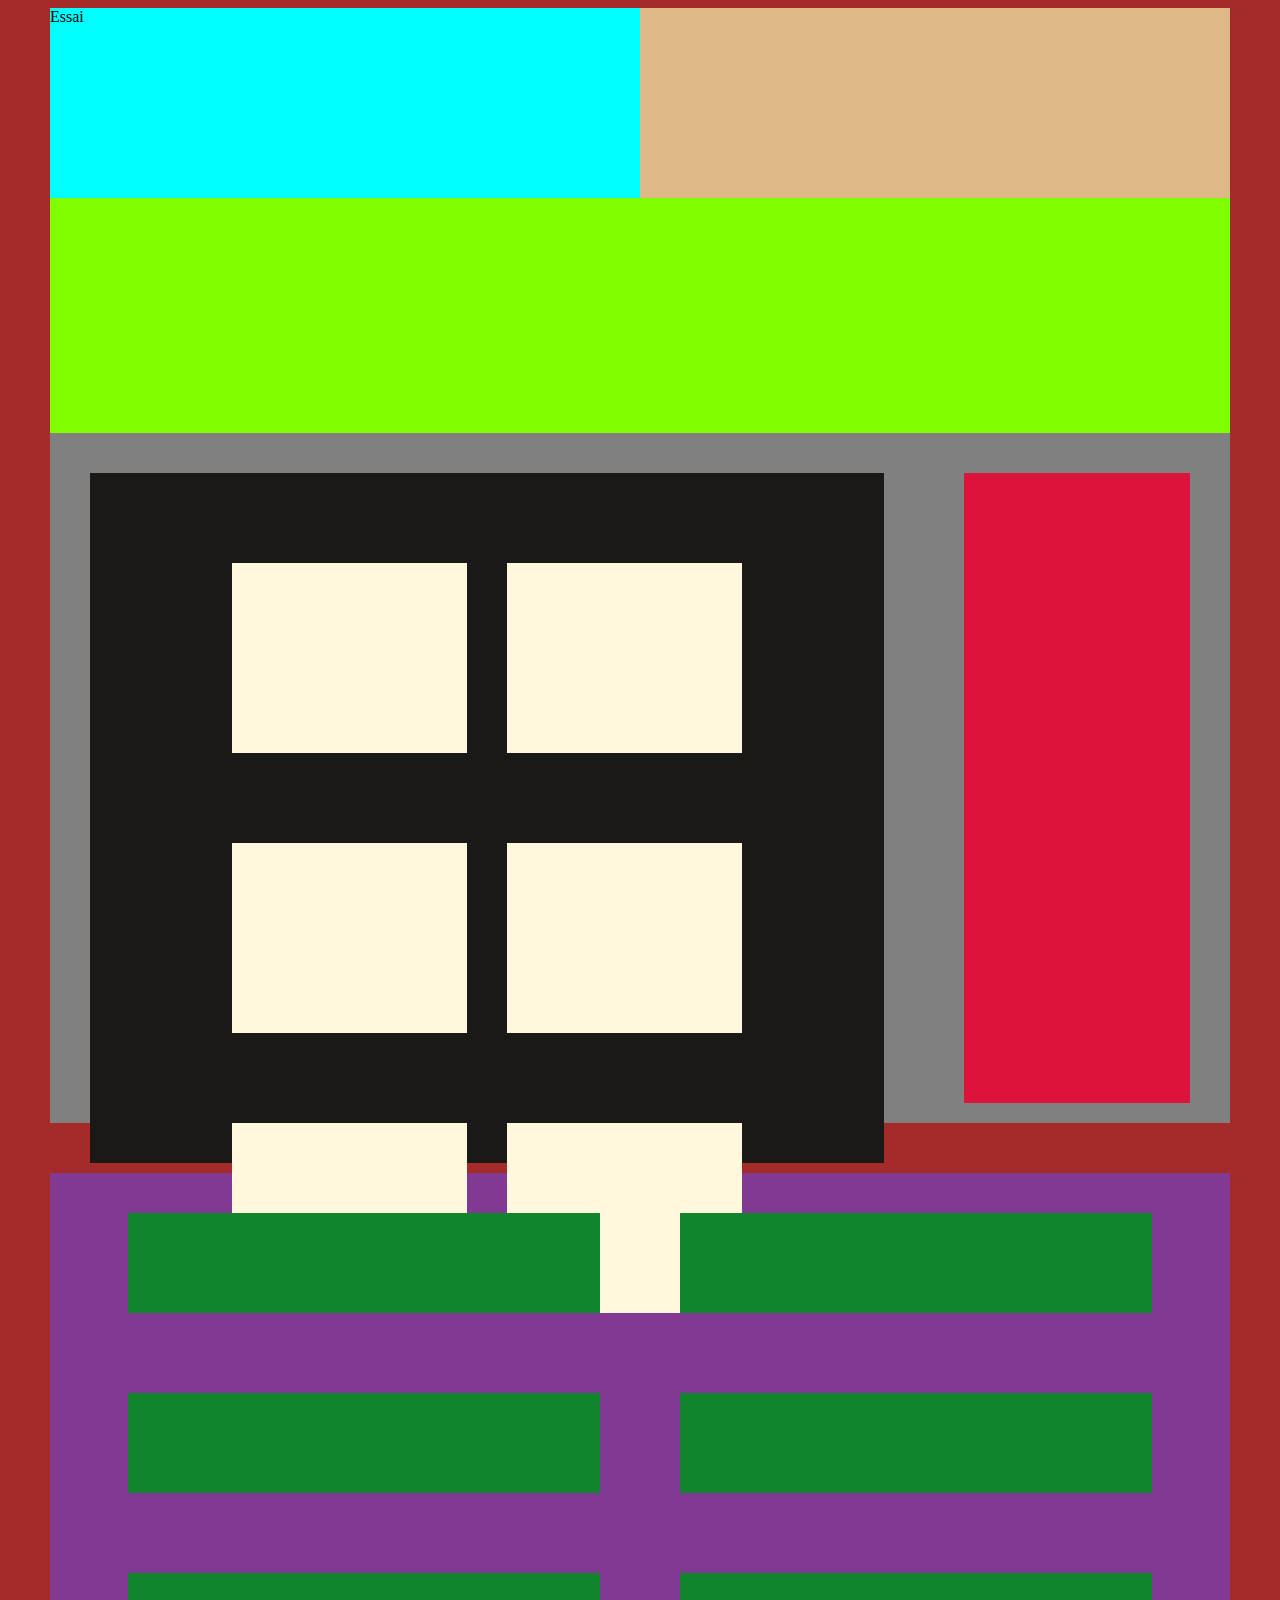
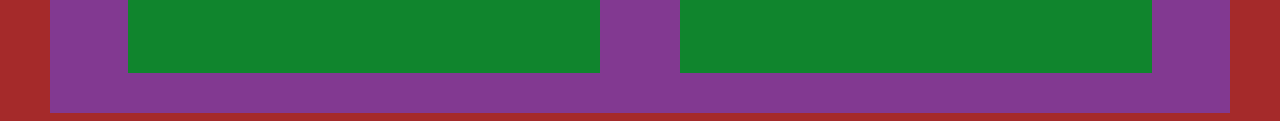
<file: index.html>
<!DOCTYPE html>



<html lang="fr">

  <head>
    <meta charset="UTF-8">
    <link rel="stylesheet" href="style.css"/>
    <title>Reservia</title>
    <meta name="description" content="">
  </head>


<body>
        <header>
            <div class="titres">
                    Essai
            </div>
            <nav>

            </nav>
        </header>

        <section class="filter">
            <div></div>
            <div></div>
            <div></div>
            <div></div>
        </section>

        <section class="hebergement">
            <div class="Nliste">
                <div></div>
                <div></div>
                <div></div>
                <div></div>
                <div></div>
                <div></div>
            </div>
            <div class="Pliste">
                <div></div>
                <div></div>
                <div></div>
            </div>
        </section>

        <section class="activite">
            <div></div>
            <div></div>
            <div></div>
            <div></div>
            <div></div>
            <div></div>
        </section>

        <footer>
            <div class="Bloc1"></div>
            <div class="Bloc3"></div>
            <div class="Bloc3"></div>
        </footer>
</body>
</html>
</file>
<file: style.css>
/*largeur du body selon maquette*/
body
{
background-color: brown;

margin-left: 50px;
margin-right:50px;
}
/* header en flex qui contient titre et nav en ligne*/
header
{
display: flex;
flex-direction:row;    
width: 100%;
height: 190px;
}

/* Boite de titre haut gauche*/
body>header>.titres
{
    width: 50%;
    height: 190px;
    background-color: aqua;
}
/* boite de nav haut droite*/
body>header>nav
{
    display: flex;
    flex-direction: row;
    align-content: space-between;
    width: 50%;
    height: 190px;
    background-color: burlywood;
}
/* boite élément filtre sous les titres*/
body>.filter
{
    display: flex;
    flex-direction: row;
    width: 100%;
    height: 235px;
    background-color: chartreuse;
}
body>.filter *
{
    margin: 50px;
    margin-left: 20px;
    margin-right: 20px;
    width: auto;
    height: 30px;

}
/* boite hebergement contient Nliste et Pliste*/
body>.hebergement
{
    display: flex;
    flex-direction: row;
    width: 100%;
    height: 690px;
    background-color: gray;
    margin-bottom: 50px;
  
}
/* boite activité contient six div*/
body>.activite
{
    width: 100%;
    height: 400px;
    background-color: beige;
    
}
/* boite hebergement normal contient 6 div*/
body>.hebergement>div.Nliste 
{
    width: 100%;
    height: 100%;
    margin:40px;
    padding-right: 40px;
    background-color: rgb(27, 24, 24);
    display: flex;
    flex-wrap: wrap;
    justify-content: center;
}
#superposeXL
{
    max-height: 100%;
    max-width: 100%;
    margin: 0px;
    
    width: 100%;
}   

/* tout les div d'hebergement normale*/
body>.hebergement>div.Nliste>div
{
    display: flex;
    flex-direction: row;
    background: cornsilk;
    width: 235px;
    height: 190px;
    margin-top:90px;
    margin-left: 40px;
}
/* boite hebergement populaire contient 3 div*/
body>.hebergement>div.Pliste 
{
    width:30%;
    height: 630px;
    margin:40px;
    background-color: crimson;
    display: flex;
    flex-wrap: wrap;
    justify-content: center;
}
/* tout les div hebergement populaire*/
body>.hebergement>div.Pliste *
{
    display: flex;
    flex-direction: row;
    background: cornsilk;
    height:auto;
    margin: 40px;
}
/* boite activité contient six div*/
body>.activite
{
    height: 540px;
    background-color: rgb(130, 57, 145);
    display: flex;
    flex-wrap: wrap;
    justify-content: center;
    
}
/* les div de activité*/
body>.activite>div 
{
    background-color: rgb(16, 133, 45);
    display: flex;
    flex-wrap: wrap;
    width: 40%;
    height: auto;
    margin: 40px;
}
/* le pied de page contient 3 div liste a puce en inline block*/
footer
{   width: 100%;
    height: auto;
    background-color:black;
    display: flex;
flex-direction: row;

    
}

/* les bloc du footer*/
.Bloc1
{
    width: 30%;
    color: white;
   
}
.Bloc2
{
    width: 30%;
    color: white;
   
}
.Bloc3
{
    width: 30%;
    color: white;
   
}
</file>
